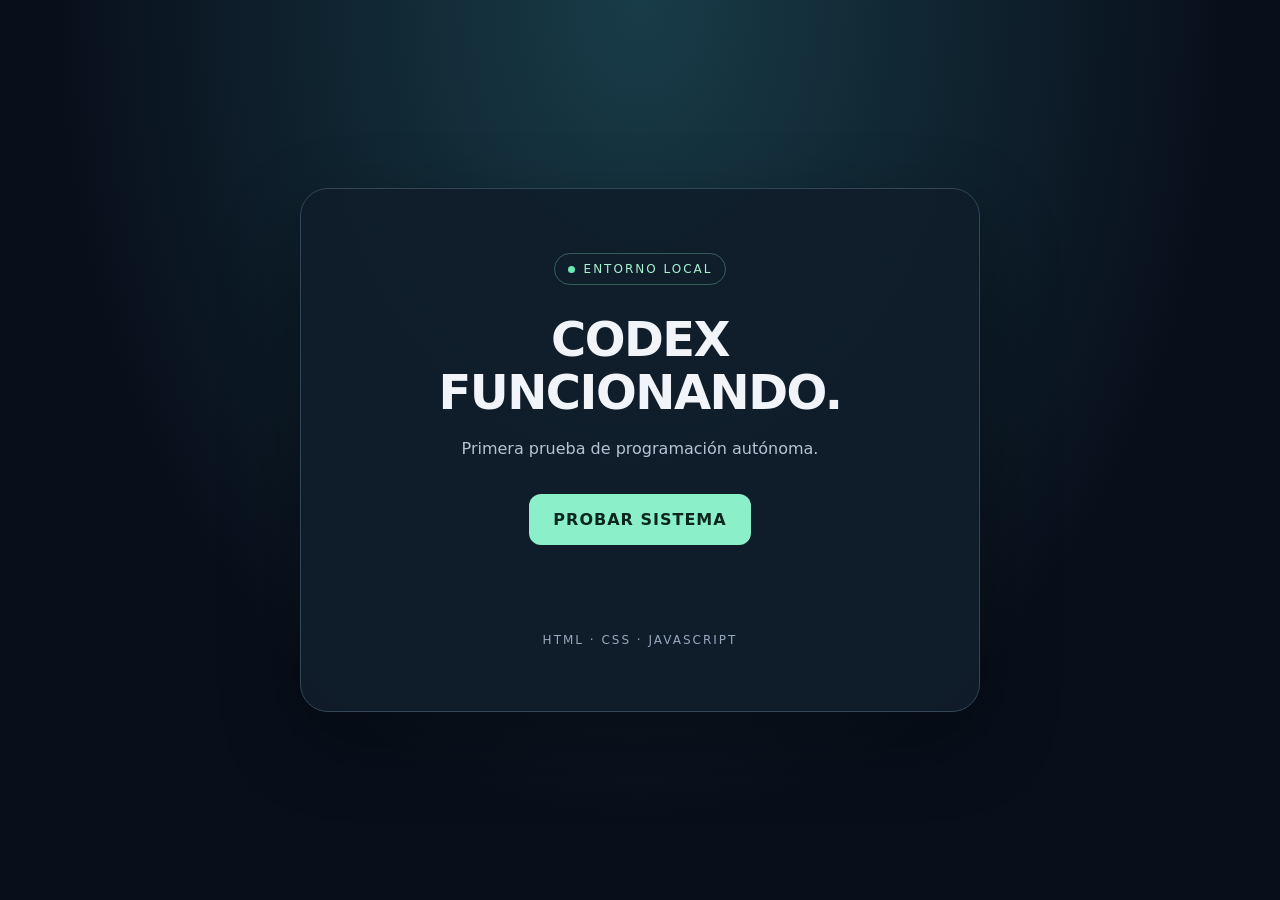
<file: pruebas-codex/index.html>
<!DOCTYPE html>
<html lang="es">
<head>
  <meta charset="UTF-8">
  <meta name="viewport" content="width=device-width, initial-scale=1.0">
  <title>CODEX FUNCIONANDO</title>
  <style>
    :root { color-scheme: dark; font-family: system-ui, sans-serif; }
    * { box-sizing: border-box; }
    body {
      margin: 0;
      min-height: 100vh;
      min-height: 100svh;
      display: grid;
      place-items: center;
      padding: 24px;
      color: #f1f5f9;
      background: radial-gradient(ellipse at top, #183c48, transparent 65%), #080f1b;
    }
    main {
      width: min(100%, 680px);
      padding: clamp(28px, 7vw, 64px);
      border: 1px solid #334657;
      border-radius: 28px;
      background: #101d2be6;
      box-shadow: 0 28px 80px #0005;
      text-align: center;
    }
    .badge {
      display: inline-flex;
      align-items: center;
      gap: 9px;
      padding: 8px 13px;
      border: 1px solid #345f59;
      border-radius: 100px;
      color: #a7f3d0;
      font-size: 12px;
      letter-spacing: 2px;
    }
    .badge::before { content: ''; width: 7px; height: 7px; border-radius: 50%; background: #6ee7b7; }
    h1 { margin: 28px 0 16px; font-size: clamp(30px, 6vw, 48px); letter-spacing: -1.5px; line-height: 1.1; }
    .subtitle { color: #b5c4d4; line-height: 1.7; margin: 0 0 32px; }
    button {
      padding: 16px 24px;
      border: 0;
      border-radius: 12px;
      background: #8bf0ca;
      color: #09271e;
      font: inherit;
      font-weight: 750;
      letter-spacing: 1px;
      cursor: pointer;
      transition: background .2s, transform .2s;
    }
    button:hover { background: #b3ffe2; transform: translateY(-2px); }
    button:active { transform: translateY(0); }
    button:focus-visible { outline: 3px solid #f1f5f9; outline-offset: 5px; }
    .status { min-height: 52px; margin-top: 24px; }
    #result { margin: 0; color: #a7f3d0; line-height: 1.6; }
    footer { margin-top: 12px; font-size: 12px; color: #96a8bd; letter-spacing: 2px; }
    @media (prefers-reduced-motion: reduce) { button { transition: none; } }
  </style>
</head>
<body>
  <main>
    <span class="badge">ENTORNO LOCAL</span>
    <h1>CODEX FUNCIONANDO.</h1>
    <p class="subtitle">Primera prueba de programación autónoma.</p>
    <button id="test-button" type="button">PROBAR SISTEMA</button>
    <div class="status">
      <p id="result" role="status" aria-live="polite"></p>
    </div>
    <footer>HTML · CSS · JAVASCRIPT</footer>
  </main>
  <script>
    const testButton = document.getElementById('test-button');
    const result = document.getElementById('result');

    testButton.addEventListener('click', () => {
      result.textContent = 'Sistema funcionando correctamente';
    });
  </script>
</body>
</html>
</file>
